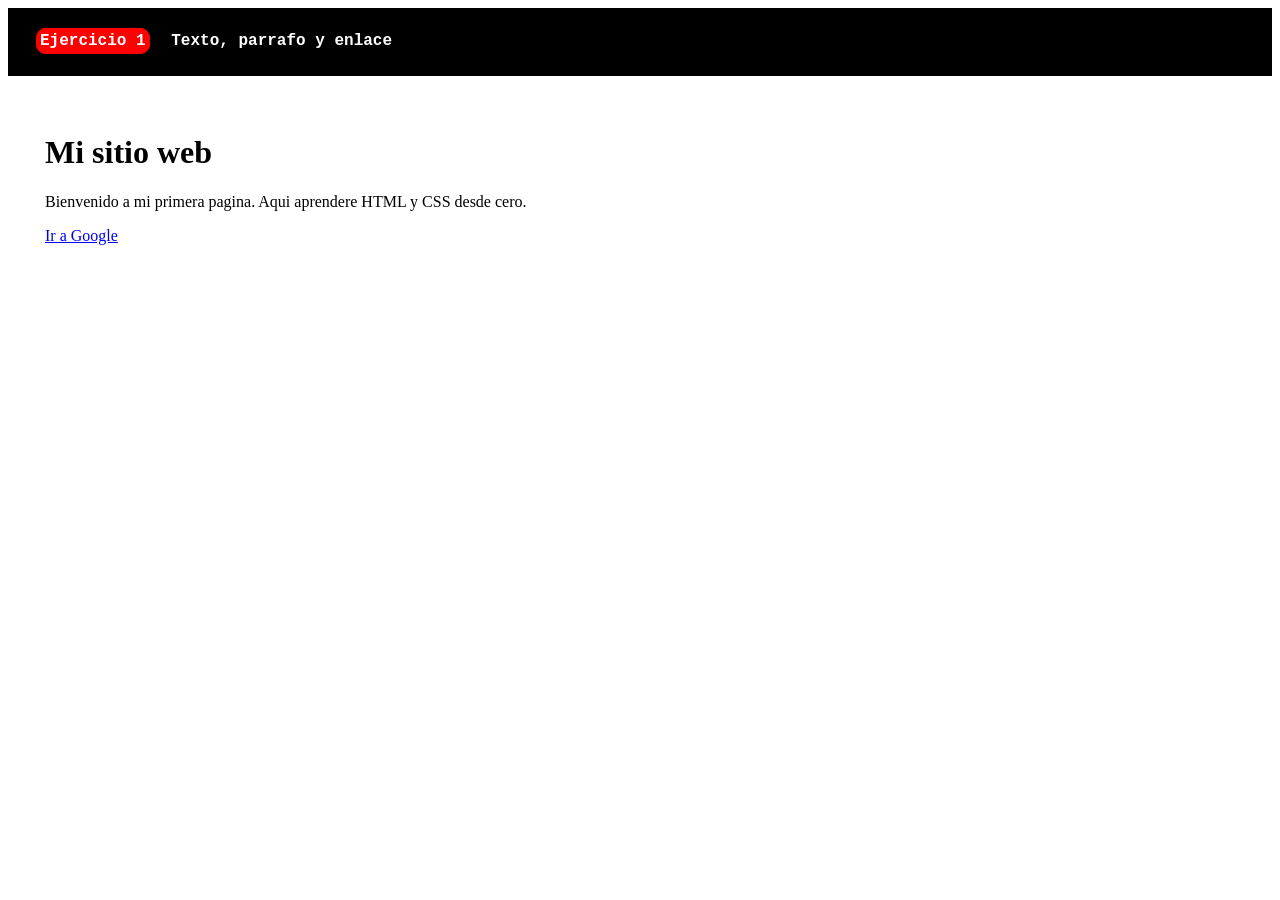
<file: Ejercicio1/index.html>
<!DOCTYPE html>
<html>
<head>
    <meta charset='utf-8'>
    <meta http-equiv='X-UA-Compatible' content='IE=edge'>
    <title>Ejercicio 1</title>
    <meta name='viewport' content='width=device-width, initial-scale=1'>
    <link rel="stylesheet" href="./estilos/estilos.css">
    
    
</head>
<body>

  <div class="header">
     <h4 id="ejercicio1"> Ejercicio 1</h4>
     <h4 >Texto, parrafo y enlace</h4>
  </div>



  <div class="cuerpo">
    <h1>Mi sitio web</h1>
    <p>Bienvenido a mi primera pagina. Aqui aprendere HTML y CSS desde cero.</p>
    <a href="https://google.com">Ir a Google</a>
  </div>
</body>
</html>
</file>
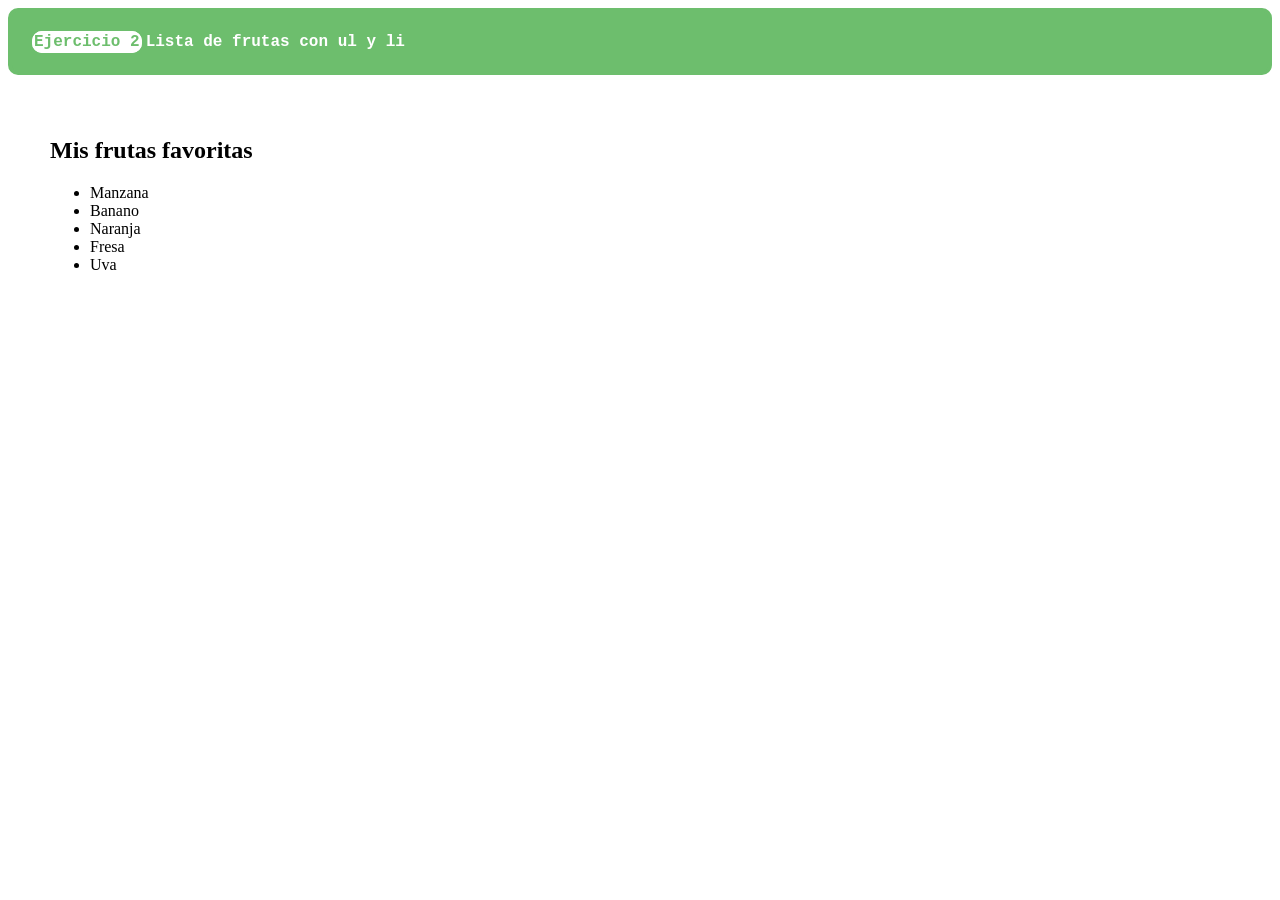
<file: Ejercicio2/index.html>
<!DOCTYPE html>
<html>
<head>
    <meta charset='utf-8'>
    <meta http-equiv='X-UA-Compatible' content='IE=edge'>
    <title>Ejercicio 2</title>
    <meta name='viewport' content='width=device-width, initial-scale=1'>
    <link rel="stylesheet" href="./estilos/estilos.css">
    
</head>
<body>
    <div class="header">
        <h4 id="ejercicio"> Ejercicio 2</h4>
        <h4>  Lista de frutas con ul y li</h4>

    </div>


    <div class="listas">

        <h2>Mis frutas favoritas</h2>
        <ul>
            <li>Manzana</li>
            <li>Banano</li>
            <li>Naranja</li>
            <li>Fresa</li>
            <li>Uva</li>

        </ul>
    </div>

    
    
</body>
</html>
</file>
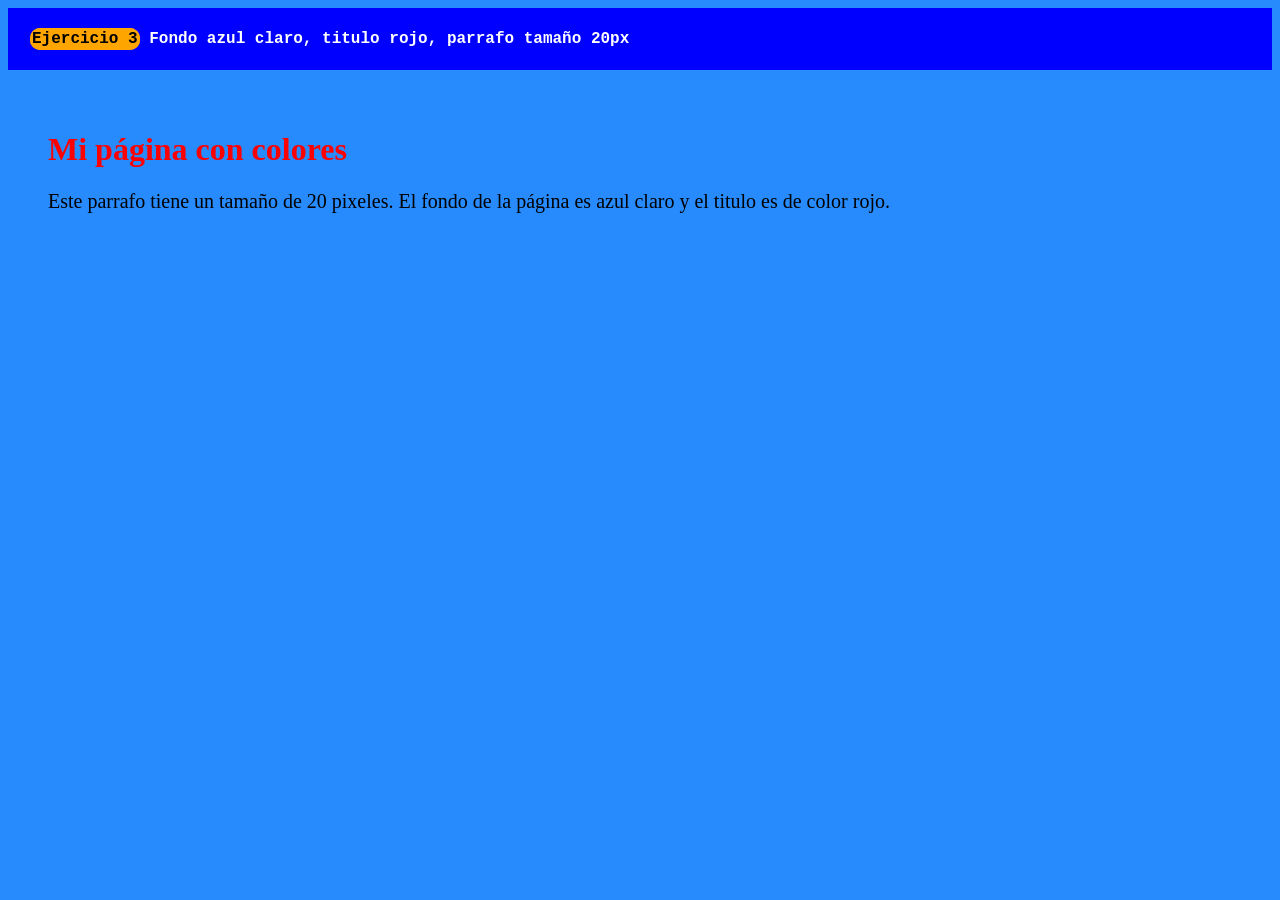
<file: Ejercicio3/index.html>
<!DOCTYPE html>
<html>
<head>
    <meta charset='utf-8'>
    <meta http-equiv='X-UA-Compatible' content='IE=edge'>
    <title>Ejercicio 3</title>
    <meta name='viewport' content='width=device-width, initial-scale=1'>
    <link rel="stylesheet" href="./estilos.css/estilos.css">
    
</head>
<body>

    <div class="body">
    <div class="header">
        <h4 id="ejercicio">Ejercicio 3</h4>
        <h4>Fondo azul claro, titulo rojo, parrafo tamaño 20px</h4>
    </div>
    <div class="contenido">

    <h1> Mi página con colores</h1>
    <p>Este parrafo tiene un tamaño de 20 pixeles. El fondo de la página
       es azul claro y el titulo es de color rojo.</p>
    </div>
    

     </div> 

</body>
</html>
</file>
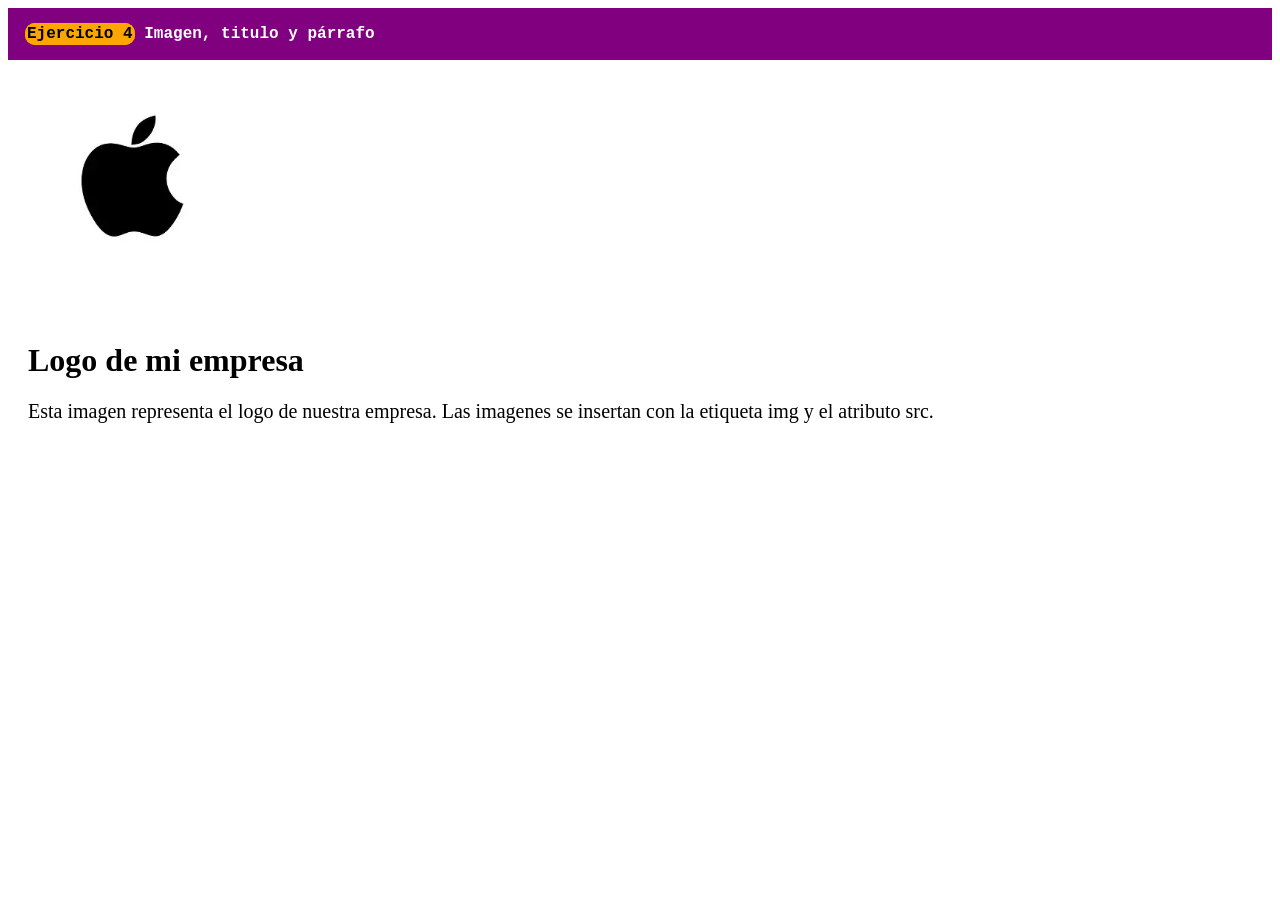
<file: Ejercicio4/index.html>
<!DOCTYPE html>
<html>
<head>
    <meta charset='utf-8'>
    <meta http-equiv='X-UA-Compatible' content='IE=edge'>
    <title>Ejercicio 4</title>
    <meta name='viewport' content='width=device-width, initial-scale=1'>
    <link rel='stylesheet' href="./estilos/estilos.css">
    
</head>
<body>
    <div class="header">
        <h4 id="ejercicio"> Ejercicio 4</h4>
        <h4> Imagen, titulo y párrafo</h4>
    </div>

    <div class="imagen">

     <img src="./img/logo.webp">

    </div>

    <div class="contenido">

     <h1>Logo de mi empresa</h1>
     <p>Esta imagen representa el logo de nuestra empresa. Las imagenes se insertan con la 
        etiqueta img y el atributo src.
     </p>

    </div>
    
</body>
</html>
</file>
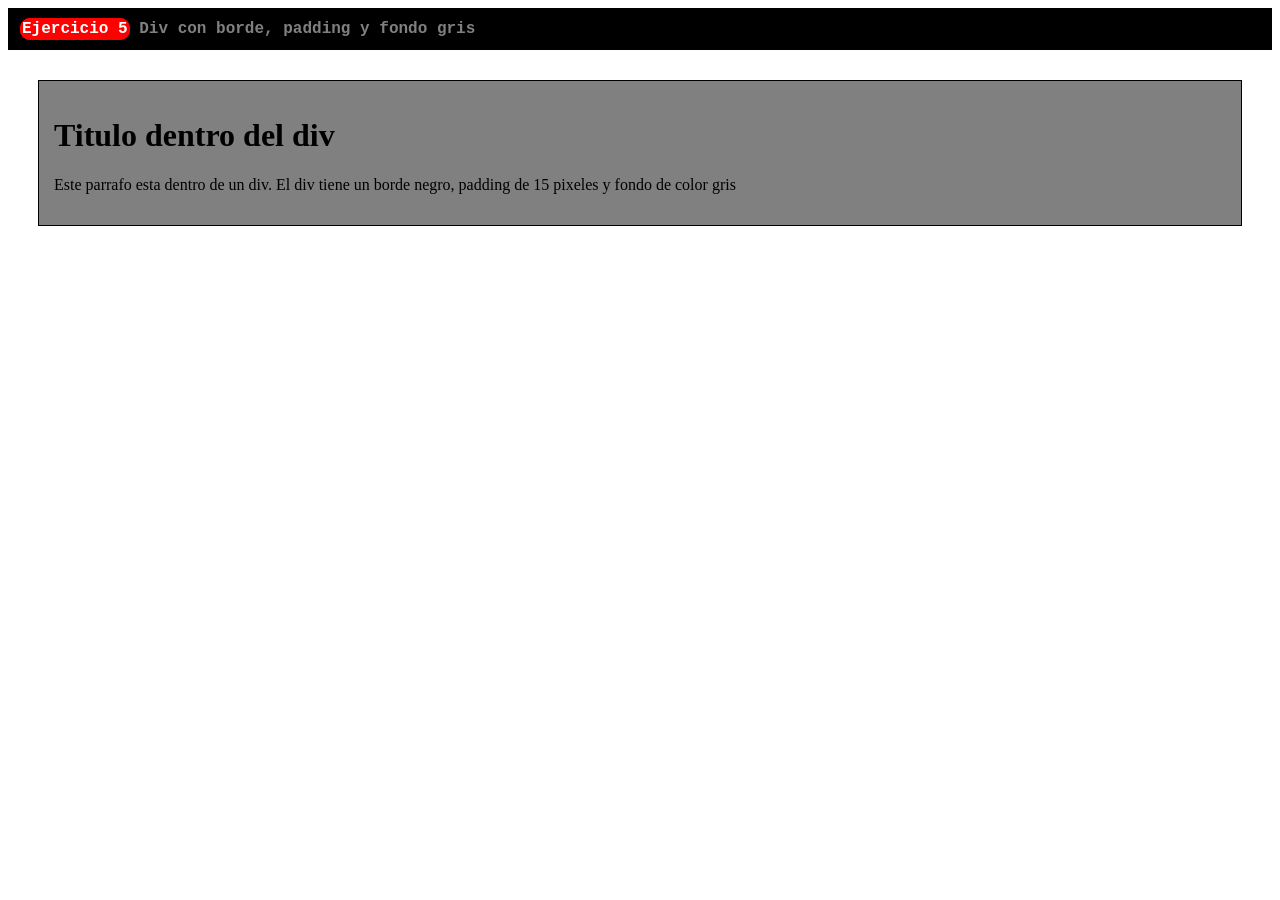
<file: Ejercicio5/index.html>
<!DOCTYPE html>
<html>
<head>
    <meta charset='utf-8'>
    <meta http-equiv='X-UA-Compatible' content='IE=edge'>
    <title>Ejercicio 5</title>
    <meta name='viewport' content='width=device-width, initial-scale=1'>
    <link rel="stylesheet" href="./estilos/estilos.css">
    
</head>
<body>

    <div class="header">
        <h4 id="ejercicio"> Ejercicio 5</h4>
        <h4> Div con borde, padding y fondo gris</h4>


    </div>

    <div class="contenido">

        <h1> Titulo dentro del div</h1>
        <p> Este parrafo esta dentro de un div. El div 
            tiene un borde negro, padding de 15 pixeles y fondo de color gris</p>
    </div>
    
</body>
</html>
</file>
<file: Ejercicio1/estilos/estilos.css>
.header {
    border: 4px, solid black;
    background-color: black;
    font-family:'Courier New', Courier, monospace;
    color:white;
    height: 20px;
    padding:20px;
    
}

.cuerpo {
    border: 7px, solid white;
    margin:20px;
    padding:10px;

}

#ejercicio1 {
    color:white;
    border: 2px,solid red;
    border-radius: 10px;
    padding: 2px;
    background-color: red;
}

h4 {
    border: 2px, black;
    padding: 4px;
    display: inline;
    text-align: center;
    margin: 4px;
}
</file>
<file: Ejercicio2/estilos/estilos.css>
.header {
    border:4px, solid rgb(109, 190, 109);
    background-color: rgb(109, 190, 109);;
    border-radius: 10px;
    padding: 20px;
}

h4 {
    font-family: 'Courier New', Courier, monospace;
    color: white;
    display: inline;
    
}

#ejercicio {
    border: 2px, solid white;
    background-color: white;
    border-radius: 10px;
    color: rgb(109, 190, 109);
 
}

.listas {
    border:2px, solid white;
    margin: 20px;
    padding: 20px;
}
</file>
<file: Ejercicio3/estilos.css/estilos.css>
body {
    background-color: rgb(39, 139, 253);
    
}

.body {
    background-color: rgb(39, 139, 253);
    margin: 0px;
}



.header {
    border: 2px, solid blue;
    background-color: blue;
    font-family: 'Courier New', Courier, monospace;
    color: white;
    padding:20px
}

#ejercicio {
    border:2px, solid orange;
    border-radius: 10px;
    background-color: orange;
    color:black;
}

.contenido {
    
    margin: 20px;
    padding: 20px;
    
}

h4{
    display: inline;
}

h1 {
    color:red;
}

p {
    font-size: 20px;
    color:black;

}
</file>
<file: Ejercicio4/estilos/estilos.css>
.header {
    border:2px solid purple;
    background-color: purple;
    font-family:'Courier New', Courier, monospace ;
    color: white;
    padding: 15px;
}

.imagen img{
    padding: 30px;
    width: 200px;
    
}

.contenido {
    padding: 20px;

}

#ejercicio {
    border: 2px solid orange;
    border-radius: 10px;
    background-color: orange;
    color:black;
}

h4 {
    display: inline;
}

p {
    font-size: 20px;
}
</file>
<file: Ejercicio5/estilos/estilos.css>
.header {
    border: 2px, solid black; 
    background-color: black;
    font-family: 'Courier New', Courier, monospace;
    color: gray;
    padding: 10px;
}

#ejercicio {
    
    border: 2px, solid red;
    border-radius: 10px ;
    background-color: red;
    color: white;
}

.contenido {
    border: 1px, solid black; 
    background-color: gray;
    padding: 15px;
    margin: 30px;
}

h4 {
    display: inline;
}
</file>
